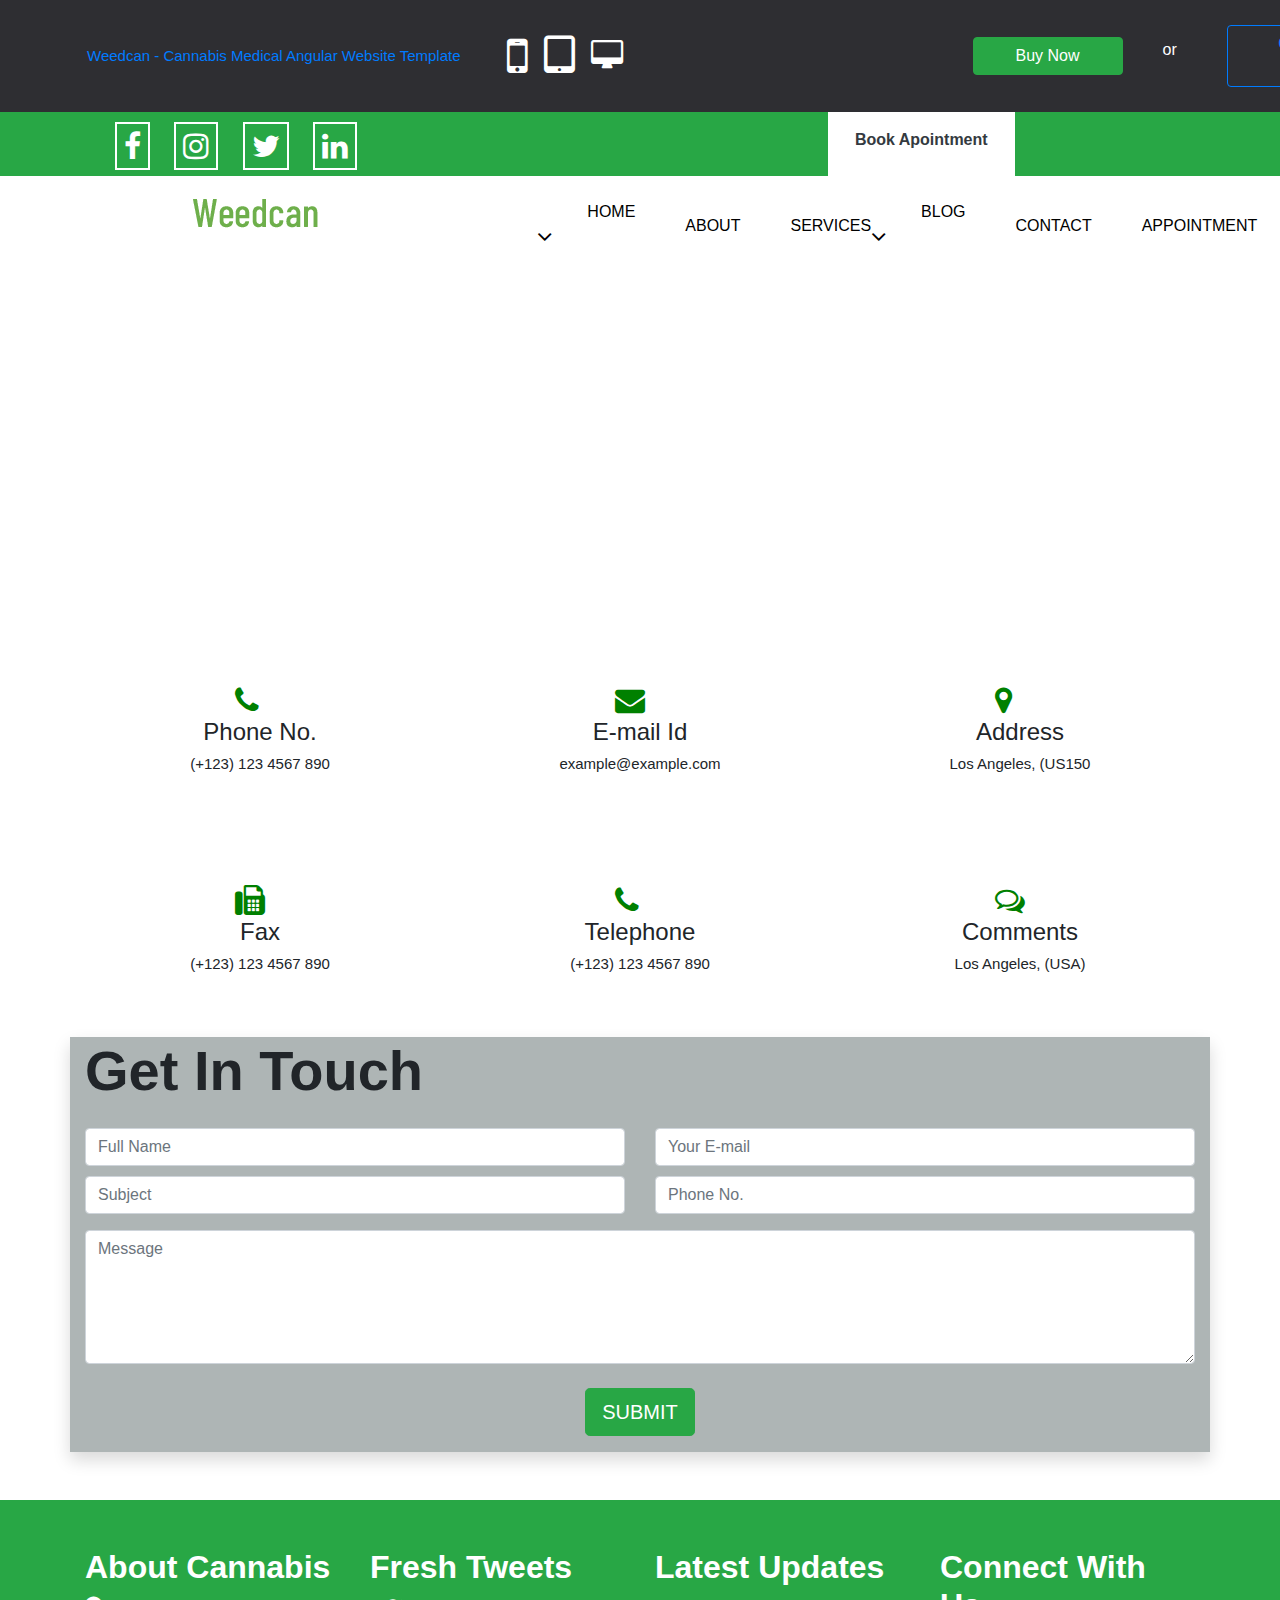
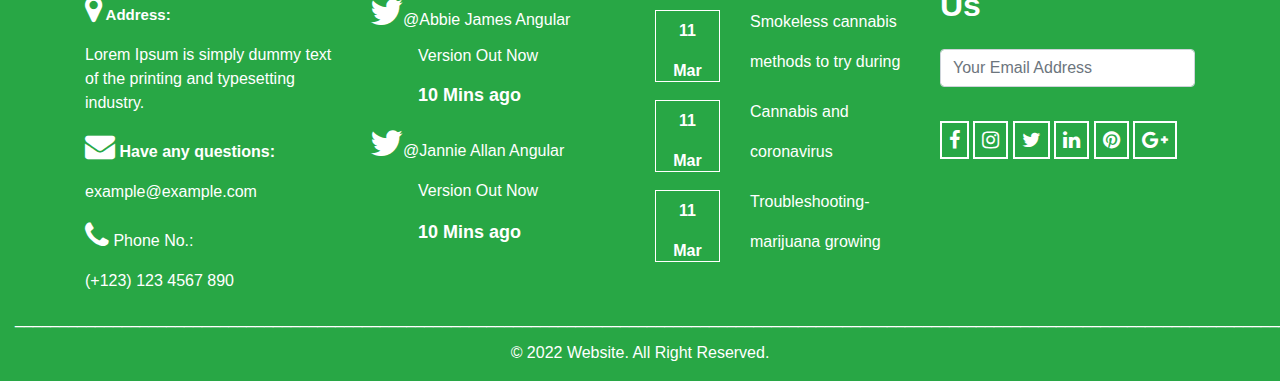
<file: contact_us.html>
<!DOCTYPE html>
<html>
<head>
	<meta charset="utf-8">
	<meta name="viewport" content="width=device-width, initial-scale=1">
	<title></title>

	<link rel="stylesheet" type="text/css" href="WEBSITE_DEMO_WORK.css">

	<link rel="stylesheet" type="text/css" href="css/bootstrap.css">
    <link rel="stylesheet" type="text/css" href="css/bootstrap.min.css">
    <link rel="stylesheet" type="text/css" href="css/bootstrap-grid.css">
    <link rel="stylesheet" type="text/css" href="css/bootstrap-grid.min.css">
    <link rel="stylesheet" type="text/css" href="css/bootstrap-reboot.css">
    <link rel="stylesheet" type="text/css" href="css/bootstrap-reboot.min.css">

    <script type="text/javascript" src="js/bootstrap.bundle.js"></script>
    <script type="text/javascript" src="js/bootstrap.bundle.min.js"></script>
    <script type="text/javascript" src="js/bootstrap.js"></script>
    <script type="text/javascript" src="js/bootstrap.min.js"></script>

    <script src="https://cdn.jsdelivr.net/npm/jquery@3.5.1/dist/jquery.slim.min.js" integrity="sha384-DfXdz2htPH0lsSSs5nCTpuj/zy4C+OGpamoFVy38MVBnE+IbbVYUew+OrCXaRkfj" crossorigin="anonymous"></script>
    <script src="https://cdn.jsdelivr.net/npm/bootstrap@4.6.1/dist/js/bootstrap.bundle.min.js" integrity="sha384-fQybjgWLrvvRgtW6bFlB7jaZrFsaBXjsOMm/tB9LTS58ONXgqbR9W8oWht/amnpF" crossorigin="anonymous"></script>

    <link rel="stylesheet" href="https://cdnjs.cloudflare.com/ajax/libs/font-awesome/4.7.0/css/font-awesome.min.css">
</head>
<body>

	<section>
	<div class="container-fluid container_border_menubar menubar_area" style="background-color: hsla(240, 10%, 10%, 0.9);">
        <div class="row">
            
                <!--navbar-->
        
<div class=" col-12 col-sm-6 col-md-6 col-lg-8 col-xl-10">
                

        <nav class="nav navbar-expand-lg p-4 navbar_media ">

        <a href="#" class="text-white navbar-brand ml-5 display-4 text-primary caption mt-3" style="font-size: 15px;">Weedcan - Cannabis Medical Angular Website Template</a>

       

        <div class="navbar-collapse">
            
            <div class="nav-item-active navbar_icons" style="margin-left: 30px;">
                <a href="#"><i class="fa fa-mobile" style="font-size:48px;color:white"></i></a>

                
            </div>

            <div class="nav-item-active navbar_icons">
                 <a href="#" class="nav-link">
                    <i class="fa fa-tablet" style="font-size:48px;color:white"></i>
                </a>
                
            </div>

            <div class="nav-item-active navbar_icons">
               
                <a href="#"><i class="fa fa-desktop" style="font-size:30px;color:white"></i></a>
            </div>

            <div class="nav-item-active " style="margin-left:350px;">
                <button class="btn btn-success buy_btn" style="width: 150px; margin-right: 20px;">Buy Now</button>
            </div>
      <div class="nav-item-active navbar_icons" style="margin-left: 20px; margin-right: 10px;">
        <p class="text-white mt-1 ">or</p>
      </div>

       <div class="nav-item-active " style="margin-left: 40px;">
        <button class="btn btn-outline-primary get_btn" style="width: 200px;">Get Unlimited Downloads</button>
      </div>


       <div class="nav-item-active navbar_icons" style="margin-left: 30px;">
        <a href="#"><i class="fa fa-heart-o" style="font-size:30px;color:white"></i></a>

      </div>



<div class="nav-item-active icon_arrow" style="margin-left:20px; left:50%;">
      <a href="#"><i class="fa fa-caret-square-o-up " style="font-size:30px;color: white;"></i></a>

      </div>
     

        </div>




            <div class="dropdown-menu " >
        <a href="#" class="dropdown-item">home</a>
        <a href="#" class="dropdown-item">About</a>
        <a href="#" class="dropdown-item">gallery</a>
        <a href="#" class="dropdown-item">services</a>
        </div>


        
    </nav>

          </div>
        </div>
    </div>
        </div>
    </div>


	</section>



	<section>
        <div class="container-fluid bg-success">
            <div class="row">
                <div class="col-12">

                  <a href="#"><i class="fa fa-facebook" style="font-size:30px;margin-left: 100px;margin-top: 10px; border: 2px solid white;color: white;padding: 7px;"></i></a>
                  <a href="#"><i class="fa fa-instagram" style="font-size:30px;margin-left: 20px;margin-top: 10px; border: 2px solid white;color: white;padding: 7px;"></i></a>
                 <a href="#"> <i class="fa fa-twitter" style="font-size:30px;margin-left: 20px;margin-top: 10px; border: 2px solid white;color: white;padding: 7px;"></i></a>
                 <a href="#"> <i class="fa fa-linkedin" style="font-size:30px;margin-left: 20px;margin-top: 10px; border: 2px solid white;color: white;padding: 7px;"></i></a>


                  <div class="book_appointment">
                      <a href="#"><p class="text-dark text-center font-weight-bold p-2 mt-2">Book Apointment</p></a>
                  </div>
              </div>
            </div>
        </div>
    </section>




    <section>
       <div class="container-fluid container_border_menubar">
        <div class="row">
            <div class="col-4 col-sm-6 col-md-6 col-lg-4 col-xl-2 p-0 widcan_img">
                

<img src="widcan.png" class="h-90 w-20 " style="margin-left: 180px; margin-top: 5px;">

<!-- https://assets.stickpng.com/images/580b57fcd9996e24bc43c51f.png -->
</div>
    



<!--navbar-->
        
<div class=" col-8 col-sm-6 col-md-6 col-lg-8 col-xl-10 h-100 p-0 " style="float: left;">
                

        <nav class="nav navbar-expand-lg p-4 " style="margin-left: 300px;">

        

        <!-- <button class="btn btn-dark dropdown-toggle navbar-toggler show_btn" data-target="#showmenu" data-toggle="dropdown"></button> -->
              


              <i class='fa fa-list navbar-toggler ' data-target="#showmenu" data-toggle="dropdown" style='font-size:33px;margin-left: 80px;'></i>
<!-- <i class="fa fa-list" style="font-size:36px;"></i> -->


        <div class="navbar-collapse navbar_media" >
            
            <div class="nav-item-active">
                <a href="WEBSITE_DEMO_WORK.html" class="nav-link1">HOME <i class='fa fa-angle-down' style='font-size:24px;'></i></a>
            </div>

            <div class="nav-item-active">
                <a href="about_page.html" class="nav-link1">ABOUT</a>
            </div>

            <div class="nav-item-active">
                <a href="services.html" class="nav-link1">SERVICES</a>
            </div>

            <!-- <div class="nav-item-active">
                <a href="#" class="nav-link1">PAGES <i class='fa fa-angle-down' style='font-size:24px;'></i></a>
            </div> -->

           <div class="nav-item-active">
            <a href="blog_grid.html" class="nav-link1">BLOG <i class='fa fa-angle-down' style='font-size:24px;'></i></a>
             </div>

           <div class="nav-item-active">
            <a href="contact_us.html" class="nav-link1">CONTACT</a>
            </div>

            <div class="nav-item-active">
            <a href="pages_appointment.html" class="nav-link1">APPOINTMENT</a>
            </div>
            <div class="nav-item-active">
            <a href="FAQ.HTML" class="nav-link1">FAQ</a>
            </div>

        </div>




            <div class="dropdown-menu" >
        <a href="WEBSITE_DEMO_WORK.html" class="dropdown-item">HOME <i class='fa fa-angle-down' style='font-size:24px;'></i></a>
        <a href="about_page.html" class="dropdown-item">ABOUT</a>
        <a href="services.html" class="dropdown-item">SERVICES</a>
        <!-- <a href="#" class="dropdown-item">PAGES <i class='fa fa-angle-down' style='font-size:24px;'></i></a> -->
        <a href="blog_grid.html" class="dropdown-item">BLOG <i class='fa fa-angle-down' style='font-size:24px;'></i></a>
        <a href="contact_us.html" class="dropdown-item">CONTACT <i class='fa fa-angle-down' style='font-size:24px;'></i></a>
        <a href="pages_appointment.html" class="dropdown-item">APPOINTMENT <i class='fa fa-angle-down' style='font-size:24px;'></i></a>
        <a href="FAQ.html" class="dropdown-item">FAQ <i class='fa fa-angle-down' style='font-size:24px;'></i></a>
        </div>


        
    </nav>

    </div>
    </div>
    </div>
    </div>
    </div>
    </section>


    <section>
    	<div class="container-fluid">
    		<div class="row">
    			<div class="col-12 about_back_img">
    				<div class="container">
    					<div class="row">
    						<div class="col-12">
    							<h1 class="font-weight-bold text-white display-4 text-center
    							" style="margin-top: 150px ; margin-bottom: 150px;">CONTACT US</h1>
    							<p class="text-white home_name" style="margin-top: -130px;margin-bottom: 100px;margin-left: 500px;">       HOME | CONTACT US</p>

    						</div>


    					</div>
    				</div>
    			</div>
    		</div>
    	</div>
    </section>


    <section>
    	<div class="container">
    		<div class="row">
    			<div class="col-12 col-md-4 mt-5 mb-5">
    				
    				<i class="fa fa-phone" style="font-size:30px;color: green;margin-left: 150px;"></i>
    				<h4 class="text-center">Phone No.<h4>
    				<p style="font-size: 15px;" class="text-center">(+123) 123 4567 890</p>
    			</div>
    			<div class="col-12 col-md-4 mt-5 mb-5">
    				<i class="fa fa-envelope" style="font-size:30px;color: green;margin-left: 150px;"></i>
    				<h4 class="text-center">E-mail Id<h4>
    				<p style="font-size: 15px;" class="text-center">example@example.com</p>
    			</div>
    			<div class="col-12 col-md-4 mt-5 mb-5">
    				
    				<i class="fa fa-map-marker" style="font-size:30px;color: green;margin-left: 150px;"></i>
    				<h4 class="text-center">Address<h4>
    				<p style="font-size: 15px;" class="text-center">Los Angeles, (US150</p>
    			</div>

    			<div class="col-12 col-md-4 mt-5 mb-5">
    				
    				<i class="fa fa-fax" style="font-size:30px;color: green;margin-left: 150px;"></i>
    				<h4 class="text-center">Fax<h4>
    				<p style="font-size: 15px;" class="text-center">(+123) 123 4567 890</p>
    			</div>


    			<div class="col-12 col-md-4 mt-5 mb-5">
    				
    				<i class="fa fa-phone" style="font-size:30px;color: green;margin-left: 150px;"></i>
    				<h4 class="text-center">Telephone<h4>
    				<p style="font-size: 15px;" class="text-center">(+123) 123 4567 890</p>
    			</div>

    			<div class="col-12 col-md-4 mt-5 mb-5">
    				
    				<i class="fa fa-comments-o" style="font-size:30px;color: green;margin-left: 150px;"></i>
    				<h4 class="text-center">Comments<h4>
    				<p style="font-size: 15px;" class="text-center">Los Angeles, (USA)</p>
    			</div>
    		</div>
    	</div>
    </section>

    <section>
    	<div class="container shadow mb-5" style="background-color:#aeb5b5;">
    		<div class="row">
    			
    			<div class="col-12">
    				<h1 class="font-weight-bold display-4 mb-4">Get In Touch</h1>
    			</div>
    			<div class="col-6">
    				<input type="text" name="" placeholder="Full Name" class="form-control">
    			</div>
    			<div class="col-6">
    				<input type="E-mail" name="" placeholder="Your E-mail" class="form-control">
    			</div><br><br>

    			<div class="col-6">
    				<input type="text" name="" placeholder="Subject" class="form-control">
    			</div>
    			<div class="col-6">
    				<input type="number" name="" placeholder="Phone No." class="form-control">
    			</div>
    			<div class="col-12 mt-3">
    				<textarea class="form-control" placeholder="Message" rows="5"></textarea>
    			</div>
    			<div class="col-12 mt-4 text-center">
    				<button class="btn btn-success btn-lg mb-3">SUBMIT</button>
    			</div>
    		
    		</div>
    	</div>
    </section>

    <!-- footer -->
<section>
    <div class="container-fluid footer_main_part">
        <div class="row">
            <div class="col-12 bg-success">
                <div class="container mt-5 mb-5">
                    <div class="row">
                        <div class="col-12 col-md-3 footer_section">
                            <h2 class="font-weight-bold text-white">About Cannabis</h2>
                            <p class="font-weight-bold text-white" style="font-size: 15px;"><i class="fa fa-map-marker" style="font-size:30px"></i> Address:</p>
                            <p class="text-white">Lorem Ipsum is simply dummy text of the printing and typesetting industry.</p>

                            <p class="text-white font-weight-bold"><i class="fa fa-envelope" style="font-size:30px"></i> Have any questions:</p>
                            <p class="text-white">example@example.com</p>

                            <p class="text-white"><i class="fa fa-phone" style="font-size:30px"></i>
                            Phone No.:</p>
                            <p class="text-white">(+123) 123 4567 890</p>
                        </div>
                        <div class="col-12 col-md-3 footer_section">
                            <h2 class="font-weight-bold text-white">Fresh Tweets</h2>
                            <p class="text-white" style="line-height: 20px;"><i class="fa fa-twitter" style="font-size:36px"></i>@Abbie James Angular</p>
                            <p class="text-white ml-5" style="line-height: 20px;">Version Out Now</p>
                            <p class="font-weight-bold text-white ml-5" style="font-size: 18px;">10 Mins ago</p>


                            <p class="text-white"><i class="fa fa-twitter" style="font-size:36px"></i>@Jannie Allan Angular</p>
                            <p class="text-white ml-5">Version Out Now</p>
                            <p class="font-weight-bold text-white ml-5" style="font-size: 18px;">10 Mins ago</p>

                            <!-- <p class="text-white"><i class="fa fa-twitter" style="font-size:36px"></i>@June Smith Angular</p>
                            <p class="text-white ml-5">Version Out Now</p>
                            <p class="font-weight-bold text-white ml-5" style="font-size: 18px;">10 Mins ago</p> -->
                        
                        </div>
                        <div class="col-12 col-md-3 footer_section">
                            <h2 class="font-weight-bold text-white mb-4">Latest Updates</h2>
                            <div class="row">
                                <div class="col-4 text-center">
                                    <div style="height: 80%;width: 100%;float:left; background-color: transparent;border: 1px solid white;">
                                        <p class="font-weight-bold text-white mt-2">11</p>
                                        <p class="font-weight-bold text-white ">Mar</p>
                                    </div>
                                </div>

                                <div class="col-8">
                                    <p class="text-white">Smokeless cannabis</p>
                                    <p class="text-white">methods to try during</p>
                                </div>


                                <div class="col-4 text-center">
                                    <div style="height: 80%;width: 100%;float:left; background-color: transparent;border: 1px solid white;">
                                        <p class="font-weight-bold text-white mt-2">11</p>
                                        <p class="font-weight-bold text-white ">Mar</p>
                                    </div>
                                </div>

                                <div class="col-8">
                                    <p class="text-white">Cannabis and</p>
                                    <p class="text-white">coronavirus</p>
                                </div>


                                <div class="col-4 text-center">
                                    <div style="height: 80%;width: 100%;float:left; background-color: transparent;border: 1px solid white;">
                                        <p class="font-weight-bold text-white mt-2">11</p>
                                        <p class="font-weight-bold text-white ">Mar</p>
                                    </div>
                                </div>

                                <div class="col-8">
                                    <p class="text-white">Troubleshooting-</p>
                                    <p class="text-white">marijuana growing</p>
                                </div>
                            </div>
                        </div>
                        <div class="col-12 col-md-3 footer_section">
                            
                            <h2 class="font-weight-bold text-white mb-4">Connect With Us</h2>
                            <input type="text" name="" placeholder="Your Email Address" class="form-control mb-4">



                 <a href="#"><i class="fa fa-facebook" style="font-size:20px;margin-left: px;margin-top: 10px; border: 2px solid white;color: white;padding: 7px;"></i></a>
                  <a href="#"><i class="fa fa-instagram" style="font-size:20px;margin-left: 0px;margin-top: 10px; border: 2px solid white;color: white;padding: 7px;"></i></a>
                 <a href="#"> <i class="fa fa-twitter" style="font-size:20px;margin-left: 0px;margin-top: 10px; border: 2px solid white;color: white;padding: 7px;"></i></a>
                 <a href="#"> <i class="fa fa-linkedin" style="font-size:20px;margin-left: 0px;margin-top: 10px; border: 2px solid white;color: white;padding: 7px;"></i></a>

                 <a href="#"> <i class="fa fa-pinterest" style="font-size:20px;margin-left: 0px;margin-top: 10px; border: 2px solid white;color: white;padding: 7px;"></i></a>

                  <a href="#"> <i class="fa fa-google-plus" style="font-size:20px;margin-left: 0px;margin-top: 10px; border: 2px solid white;color: white;padding: 7px;"></i></a>

                        </div>
                    </div>
                </div>




                <p class="text-white white_line" style="margin-top: -50px; margin-bottom: 50px;">[base64]</p>

                <div class="container">
                    <div class="row">
                        <div class="col-12" style="margin-top: -40px;">
                            <p class="text-white text-center footer_end_text">© 2022 Website. All Right Reserved.</p>
                        </div>
                    </div>
                </div>
            </div>



        </div>
    </div>
</section>

</body>
</html>
</file>
<file: WEBSITE_DEMO_WORK.css>
*{
	margin: 0px;
	padding: 0px;
}

.book_appointment{
	height: 100%;
	width: 15%;
	background-color: white;
	float: right;
	margin-right: 250px;

}

.nav-link1{
	color: black;
	margin-left: 50px;
}

.Learn_btn{
	height: 100px;
	width: 300px;
	float: left;
	background-color: ;
	margin-top: -100px;
	margin-left: 580px;
	z-index: 999;
	position: absolute;
}

.background-img{
	height: auto;
	width: 100%;
	float: left;
	background-image: url(https://themes.codezion.com/tm/angular/weedcan/assets/images/bannerbtm2.jpg);
    background-size: 100% 100%;
   
    }

    .background-img2{
    height: auto;
	width: 100%;
	float: left;
	background-image: url(https://themes.codezion.com/tm/angular/weedcan/assets/images/bannerbtm2.jpg);
    background-size: 100% 100%;
    }

    .img_edit{
    	border-radius: 100%;
    }
    .smoking_img{
    	border-radius: 100%;
    	margin: 50px;
    }


    .background-img3{
	height: 850px;
	width: 100%;
	float: left;
	background-image: url(https://themes.codezion.com/tm/angular/weedcan/assets/images/bannerbtm2.jpg);
    background-size: 100% 100%;
   
    }
.about_back_img{
	height: 100%;
	width: 100%;
    background-image: url(https://themes.codezion.com/tm/angular/weedcan/assets/images/bannerbtm2.jpg);    
    float: left;
    background-size: 100% 100%;

}

.product_border{
	border-radius: 100%;
}

.background-img_imp_precautions{
	height: auto;
	width: 100%;
	background-image: url(https://themes.codezion.com/tm/angular/weedcan/assets/images/bannerbtm2.jpg);
	float: left;
	background-size: 100% 100%;
}
.in_img{
	height: 100%;
	width: 100%;
	float: left;
	border: 2px solid white;
}

.background_img_ram{
	height: 100%;
	width: 100%;
	background-size: 100% 100%;
	background-image: url(https://www.westminster.ac.uk/sites/default/public-files/styles/panel_image_1_2_768px_/public/general-images/Hindu-flag.jpg?itok=eUAU4EXd);
}
/*https://www.kindpng.com/picc/m/118-1180360_rss-akhand-bharat-hd-png-download.png*/



@media(max-width: 667px){
	.navbar_icons{
		display: none;
	}
	.caption{
		width: 100%;
		margin-left: 0px;
		margin-top: 20px;
		color: white;
	}
	.buy_btn{
		margin-top: 20px;
		margin-left: -380px;
		height: 50px;

	}
	.get_btn{
		margin-top: -80px;
		margin-left: 120px;
	}
	.icon_arrow{
		margin-left:-100px;
		margin-top:-50px;
		float: right;
	}

	.menubar_area{
		height: 170px;
	}

	.book_appointment{
		width: 200px;
		margin-left: 120px;
		float: left;
		margin-top: 10px;
	}

	.widcan_img{
		margin-left: -150px;
		float: left;
		margin-top: 5px;

	}
	.navbar_media a{
		display: none;
	}
	.img_media{
		width: 100%;
		margin-top: 110px;
	}
	.Learn_btn{
		margin-left: 80px;
		margin-top: -10px;
	}
	.history_quality{
		margin-top: 100px;
		padding: 0px;
	}
	.text6{
		margin-top: -830px;

	}
	.text7{
		margin-top: -430px;
	}
	
	.text8{
		margin-top: -30px;
	}
	.media_img1{
		

	}
	.media_img2{
	
	}

.media_img3{
		
	}

	.doctor1{
		margin-top: 50px;

	}

	.doctor2{
		margin-top: 50px;
	}

	.doctor_caption1{
		margin-top: -960px;
		margin-bottom:950px;
		margin-left: 300px;
		float: right;
		

	}

	.doctor_caption2{
		margin-top: -685px;
		margin-bottom:700px;
		margin-left:100px;
		float: right;
	}

.doctor_caption3{
		margin-top: -437px;
		margin-bottom:437px;
		margin-left: 50px;
		float: right;
	}

.doctor_caption4{
		margin-top: -175px;
		margin-bottom:175px;
		margin-left: 0px;
		float: right;
	}
.description{
	margin-top: 20px;
    margin-left: -100px;
    float: left;
}

.background-img2{
   margin-top:-900px;
   width:100%;
}
.blog_img{
	margin-top: 20px;
}
.blog_caption1{
	
}

.blog_caption2{
	margin-right: 100px;
	
}


.blog_caption3{
	margin-left: -300px;
	float: left;
}

.footer_section{
	margin-top: 50px;
}

.white_line{
	display: none;
}
.footer_main_part{
	
}

.background-img3{
	height: auto;

}

.footer_end_text{
	margin-top: 30px;
	margin-bottom: 30px;
}

.home_name{
	display: none;
}

.product_brands{
	margin-top: -800px;
}

.Shouldn’t_do{
	margin-top: 50px;
}

	
	
}
</file>
